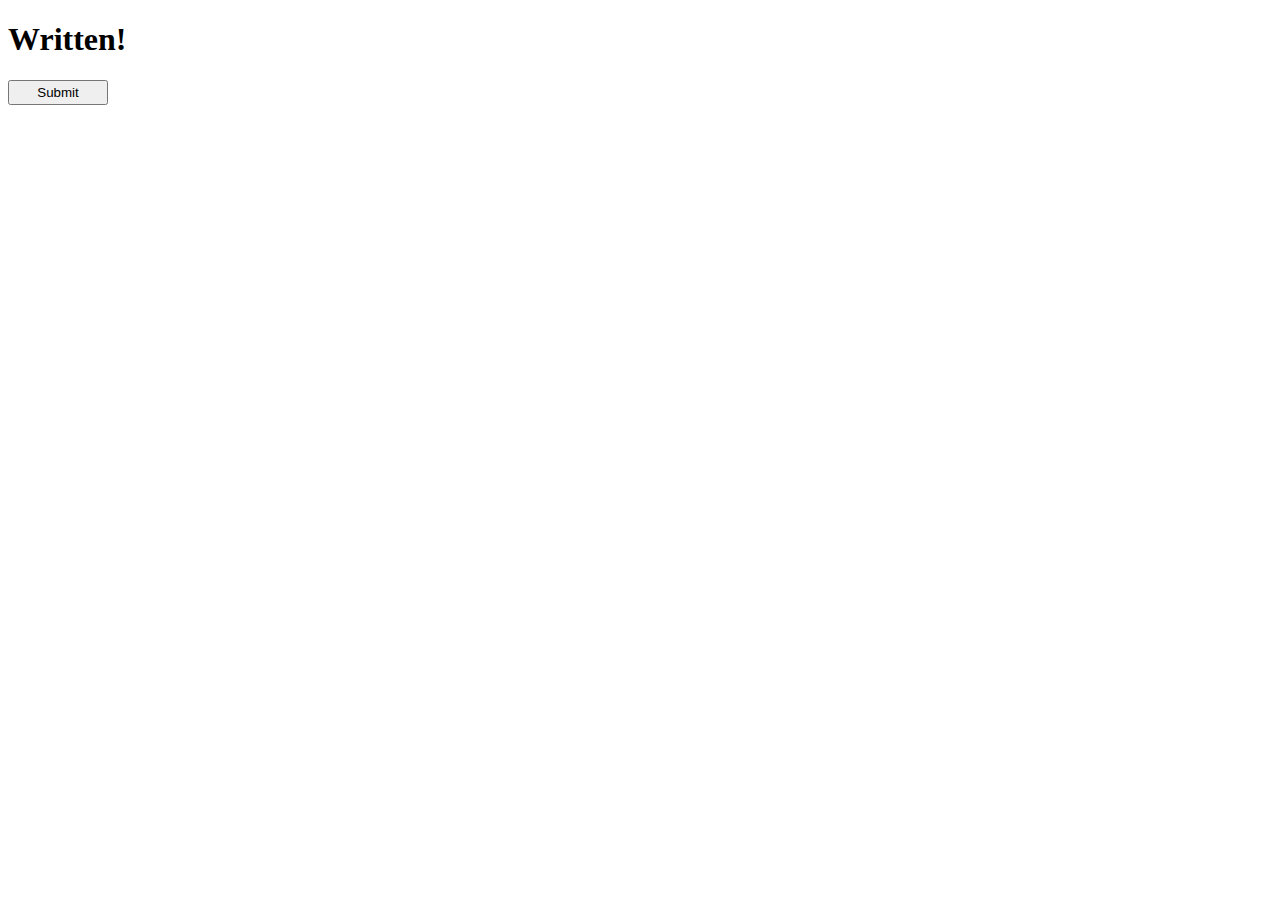
<file: Research/elijah7/templates/index.html>
<!-- The line below tells your system that this is an HTML file -->
<!DOCTYPE html>
<!-- Sets the language to English -->
<html lang="en">
    <!-- The head tag identifies some basic information about the page -->
    <head>
        <!-- This sets the title of the page – when you open it in a browser, the title is what will show up as the name of the tab -->
        <title>Outback!</title>
        <!-- Confirms UTF-8 characters being used -->
        <meta charset="UTF-8">
        <!-- Identifies the scaling of the page -->
        <meta name="viewport" content="width=device-width, initial-scale=1.0">
        <!-- Specifies the associated CSS file being used. Since we’re not using CSS for this assignment, I’ve commented this line out. However, in your actual project, you should properly link the CSS file -->
        <!-- <link rel="stylesheet" type="text/css" href="styling.css"/> -->
    </head>
    <!-- Signifies the start of the actual HTML page contents -->
    <body>
        <!-- A basic HTML header -->
        <h1>Written!</h1>
        <!-- This is a form. This specifies that once the button is clicked, we call the POST method. More on this in the Flask document! -->
        <form method="POST">
            <!-- Our submit button! -->
            <button type="submit" style="height: 25px; width: 100px">Submit</button>
        </form>
    </body>
    
</html>
</file>
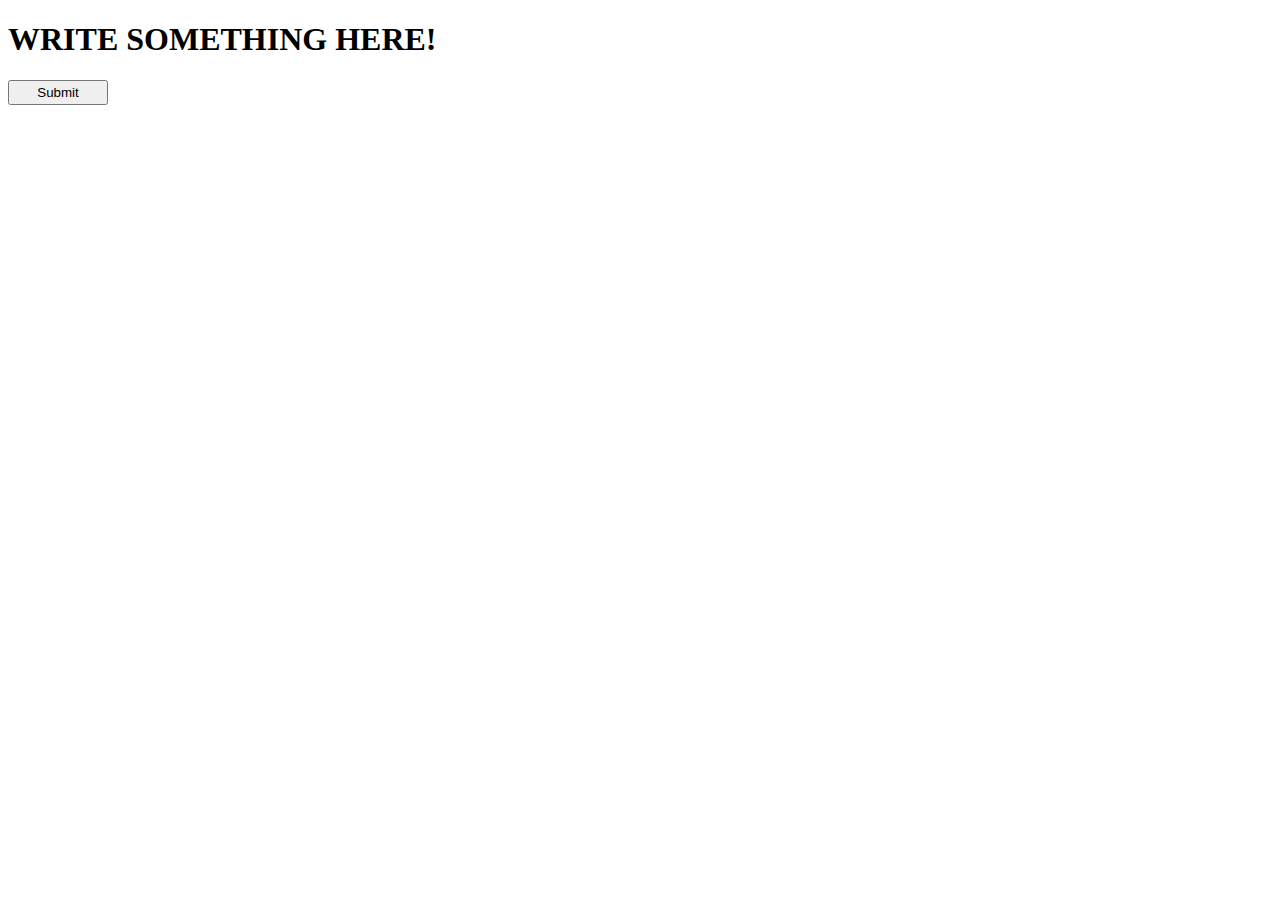
<file: Research/emiliad2/templates/index.html>
<!-- The line below tells your system that this is an HTML file -->
<!DOCTYPE html>
<!-- Sets the language to English -->
<html lang="en">
    <!-- The head tag identifies some basic information about the page -->
    <head>
        <!-- This sets the title of the page – when you open it in a browser, the title is what will show up as the name of the tab -->
        <title>RENAME ME!</title>
        <!-- Confirms UTF-8 characters being used -->
        <meta charset="UTF-8">
        <!-- Identifies the scaling of the page -->
        <meta name="viewport" content="width=device-width, initial-scale=1.0">
        <!-- Specifies the associated CSS file being used. Since we’re not using CSS for this assignment, I’ve commented this line out. However, in your actual project, you should properly link the CSS file -->
        <!-- <link rel="stylesheet" type="text/css" href="styling.css"/> -->
    </head>
    <!-- Signifies the start of the actual HTML page contents -->
    <body>
        <!-- A basic HTML header -->
        <h1>WRITE SOMETHING HERE!</h1>
        <!-- This is a form. This specifies that once the button is clicked, we call the POST method. More on this in the Flask document! -->
        <form method="POST">
            <!-- Our submit button! -->
            <button type="submit" style="height: 25px; width: 100px">Submit</button>
        </form>
    </body>
    
</html>
</file>
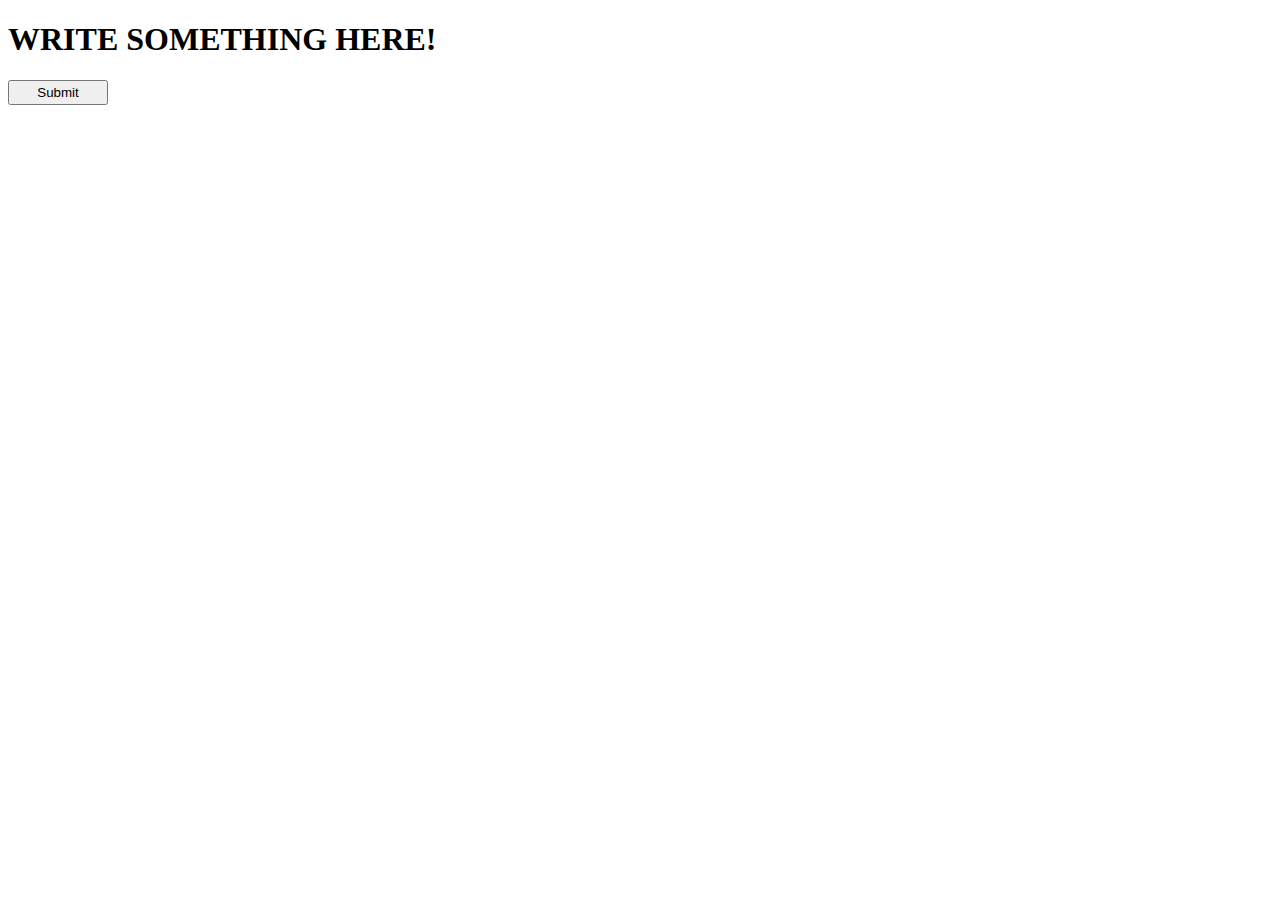
<file: Research/letian5/templates/index.html>
<!-- The line below tells your system that this is an HTML file -->
<!DOCTYPE html>
<!-- Sets the language to English -->
<html lang="en">
    <!-- The head tag identifies some basic information about the page -->
    <head>
        <!-- This sets the title of the page – when you open it in a browser, the title is what will show up as the name of the tab -->
        <title>RENAME ME!</title>
        <!-- Confirms UTF-8 characters being used -->
        <meta charset="UTF-8">
        <!-- Identifies the scaling of the page -->
        <meta name="viewport" content="width=device-width, initial-scale=1.0">
        <!-- Specifies the associated CSS file being used. Since we’re not using CSS for this assignment, I’ve commented this line out. However, in your actual project, you should properly link the CSS file -->
        <!-- <link rel="stylesheet" type="text/css" href="styling.css"/> -->
    </head>
    <!-- Signifies the start of the actual HTML page contents -->
    <body>
        <!-- A basic HTML header -->
        <h1>WRITE SOMETHING HERE!</h1>
        <!-- This is a form. This specifies that once the button is clicked, we call the POST method. More on this in the Flask document! -->
        <form method="POST">
            <!-- Our submit button! -->
            <button type="submit" style="height: 25px; width: 100px">Submit</button>
        </form>
    </body>
    
</html>
</file>
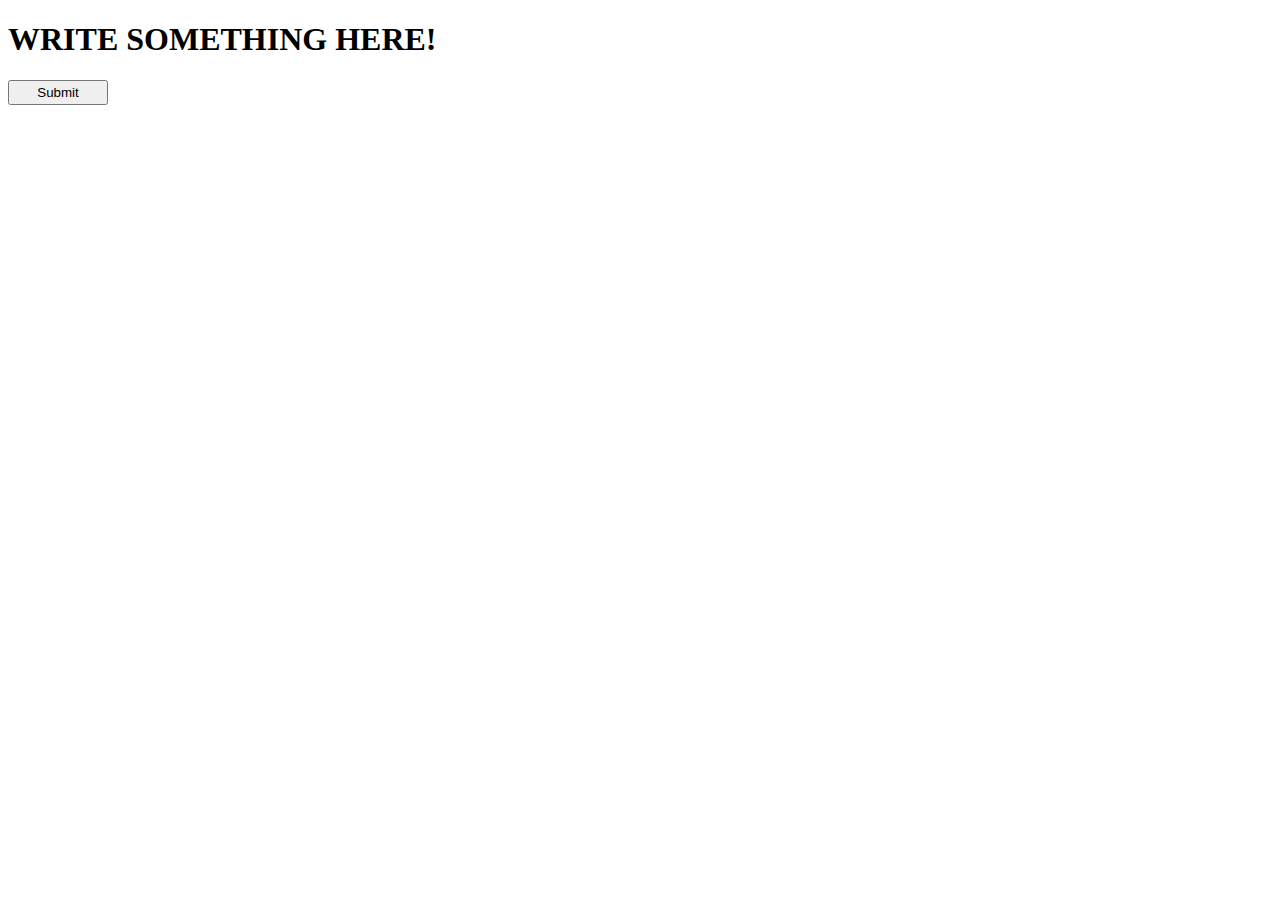
<file: Research/theajk2/templates/index.html>
<!-- The line below tells your system that this is an HTML file -->

<!DOCTYPE html>

<!-- Sets the language to English -->
<html lang="en">

    <!-- The head tag identifies some basic information about the page -->
   <head>

        <!-- This sets the title of the page – when you open it in a browser, the title is what will show up as the name of the tab -->
       <title>RENAME ME!</title>

        <!-- Confirms UTF-8 characters being used -->
       <meta charset="UTF-8">

        <!-- Identifies the scaling of the page -->
       <meta name="viewport" content="width=device-width, initial-scale=1.0">

        <!-- Specifies the associated CSS file being used. Since we’re not using CSS for this assignment, I’ve commented this line out. However, in your actual project, you should properly link the CSS file -->
       <!-- <link rel="stylesheet" type="text/css" href="styling.css"/> -->
   </head>

    <!-- Signifies the start of the actual HTML page contents -->
   <body>

        <!-- A basic HTML header -->
       <h1>WRITE SOMETHING HERE!</h1>

        <!-- This is a form. This specifies that once the button is clicked, we call the POST method. More on this in the Flask document! -->
       <form method="POST">

            <!-- Our submit button! -->
           <button type="submit" style="height: 25px; width: 100px">Submit</button>
       </form>
   </body>
   
</html>
</file>
